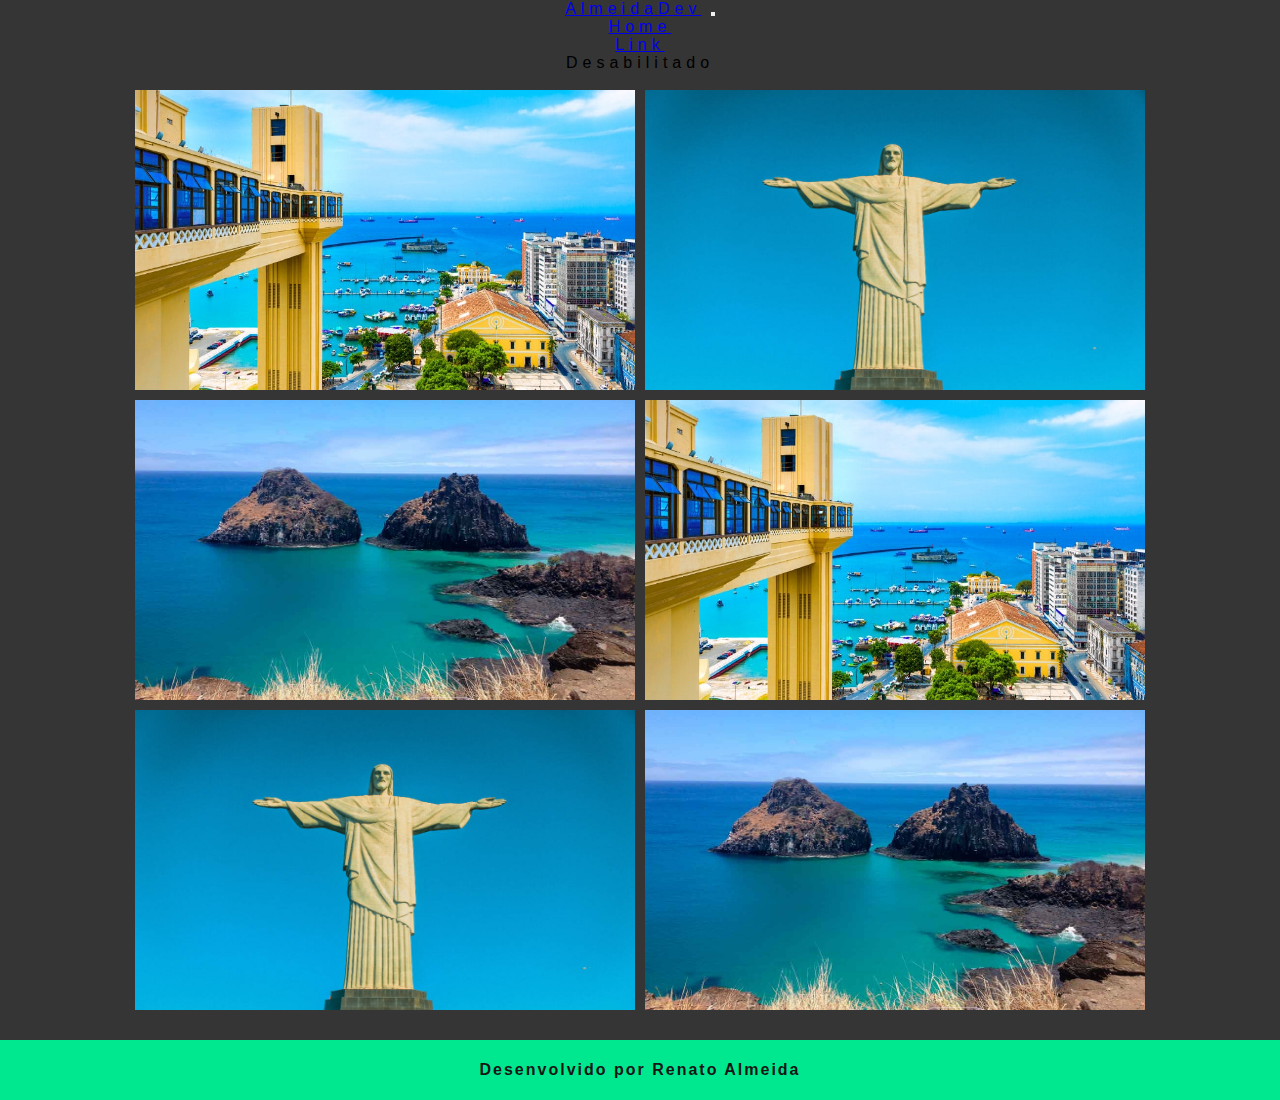
<file: index.html>
<!DOCTYPE html>
<html lang="pt-BR">
<head>
    
    <meta charset="UTF-8">
    <meta name="viewport" content="width=device-width, initial-scale=1.0">
    <link rel="stylesheet" href="./css/midia.css">
    <link href="https://cdn.jsdelivr.net/npm/bootstrap@5.3.1/dist/css/bootstrap.min.css"
          rel="stylesheet" integrity="sha384-4bw+/aepP/YC94hEpVNVgiZdgIC5+VKNBQNGCHeKRQN+PtmoHDEXuppvnDJzQIu9" 
          crossorigin="anonymous">
    <title>Mídias</title>
</head>

<body>
    <header>
       <nav class="navbar navbar-expand-lg bg-warning ">
            <div class="container-fluid">
              <a class="navbar-brand" href="#">AlmeidaDev</a>
              <button class="navbar-toggler" type="button" data-bs-toggle="collapse" data-bs-target="#navbarSupportedContent" aria-controls="navbarSupportedContent" aria-expanded="false" aria-label="Toggle navigation">
                <span class="navbar-toggler-icon"></span>
              </button>
              <div class="collapse navbar-collapse justify-content-end" id="navbarSupportedContent">
                <ul class="navbar-nav ">
                  <li class="nav-item">
                    <a class="nav-link active" aria-current="page" href="#">Home</a>
                  </li>
                  <li class="nav-item">
                    <a class="nav-link" href="#">Link</a>
                  </li>
                  
                  <li class="nav-item">
                    <a class="nav-link disabled" aria-disabled="true">Desabilitado</a>
                  </li>
                </ul>
               
              </div>
            </div>
          </nav>           
    </header><br>
    <section class="grid">
        <img src="./images/bahia.jpg" alt="" srcset="" class="item img1">        
        <img src="./images/cristo.jpg" alt="" srcset=""  class="item img2">
        <img src="./images/pernambuco.jpg" alt="" srcset=""  class="item img3">
        <img src="./images/bahia.jpg" alt="" srcset=""  class="item img4">
        <img src="./images/cristo.jpg" alt="" srcset=""  class="item img5">
        <img src="./images/pernambuco.jpg" alt="" srcset=""  class="item img6">
    </section>
    <footer> Desenvolvido por Renato Almeida</footer>





    <script src="https://cdn.jsdelivr.net/npm/bootstrap@5.3.1/dist/js/bootstrap.bundle.min.js" 
    integrity="sha384-HwwvtgBNo3bZJJLYd8oVXjrBZt8cqVSpeBNS5n7C8IVInixGAoxmnlMuBnhbgrkm" 
    crossorigin="anonymous"></script>
</body>
</html>
</file>
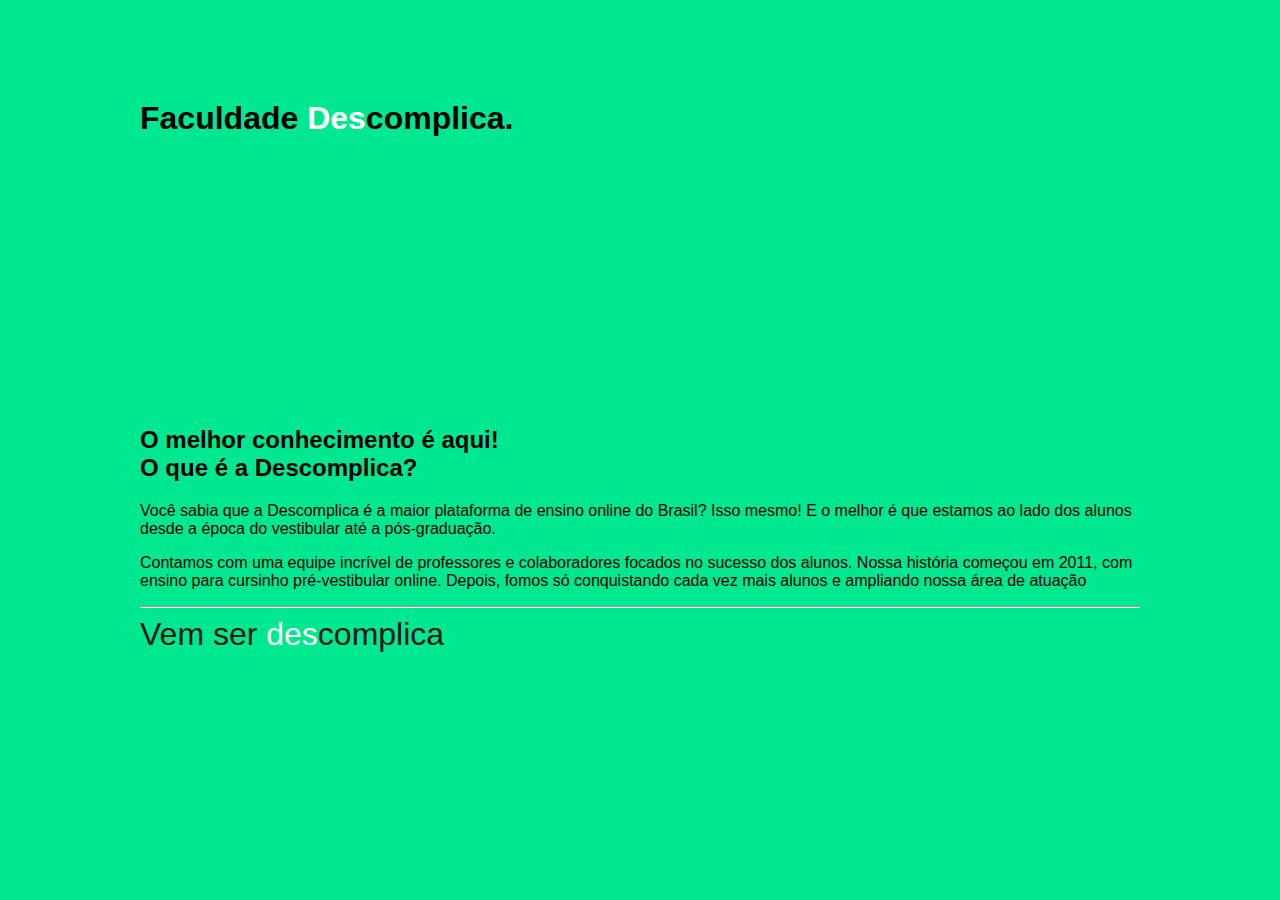
<file: ex1.html>
<!DOCTYPE html>
<html lang="pt-BR">
<head>
    <meta charset="UTF-8">
    <meta name="viewport" content="width=device-width, initial-scale=1.0">
    <title>Conceitos básicos sobre HTML5 - Faculdade Descomplica</title>
</head>
<style>
    a {
        text-decoration: none;      
        color: #151515;
        font-size: 2rem;  
    }
    body {
        display: grid;
        justify-content: center;        
        margin: 0;
        padding: 0;
        box-sizing: border-box;
        background-color: #00E88F;
        font-family: Arial, Helvetica, sans-serif;
        height: 100vh;
    }
    span {
        color: #FFF;
    }
    h1 {
        margin-top: 10%;
        
    }
    section {
        width: 1000px;  
           
    }
    hr {
        background: #151515;
    }
</style>
<body>
    <header>
        <h1> Faculdade <span>Des</span>complica.</h1>
    </header>
    <section>
        <h2>
            O melhor conhecimento é aqui! <br>
            O que é a Descomplica?
        </h2>
        <p>
            Você sabia que a Descomplica é a maior plataforma de ensino online do Brasil? Isso mesmo! E o melhor é 
            que estamos ao lado dos alunos desde a época do vestibular até a pós-graduação.
        </p>
        <p>
            Contamos com uma equipe incrível de professores e colaboradores focados no sucesso dos alunos. Nossa 
            história começou em 2011, com ensino para cursinho pré-vestibular online. Depois, fomos só conquistando
            cada vez mais alunos e ampliando nossa área de atuação
        </p>
        <hr>
        <a href="https://descomplica.com.br/planos/">Vem ser <span>des</span>complica</a> 
    </section>
</body>
</html>
</file>
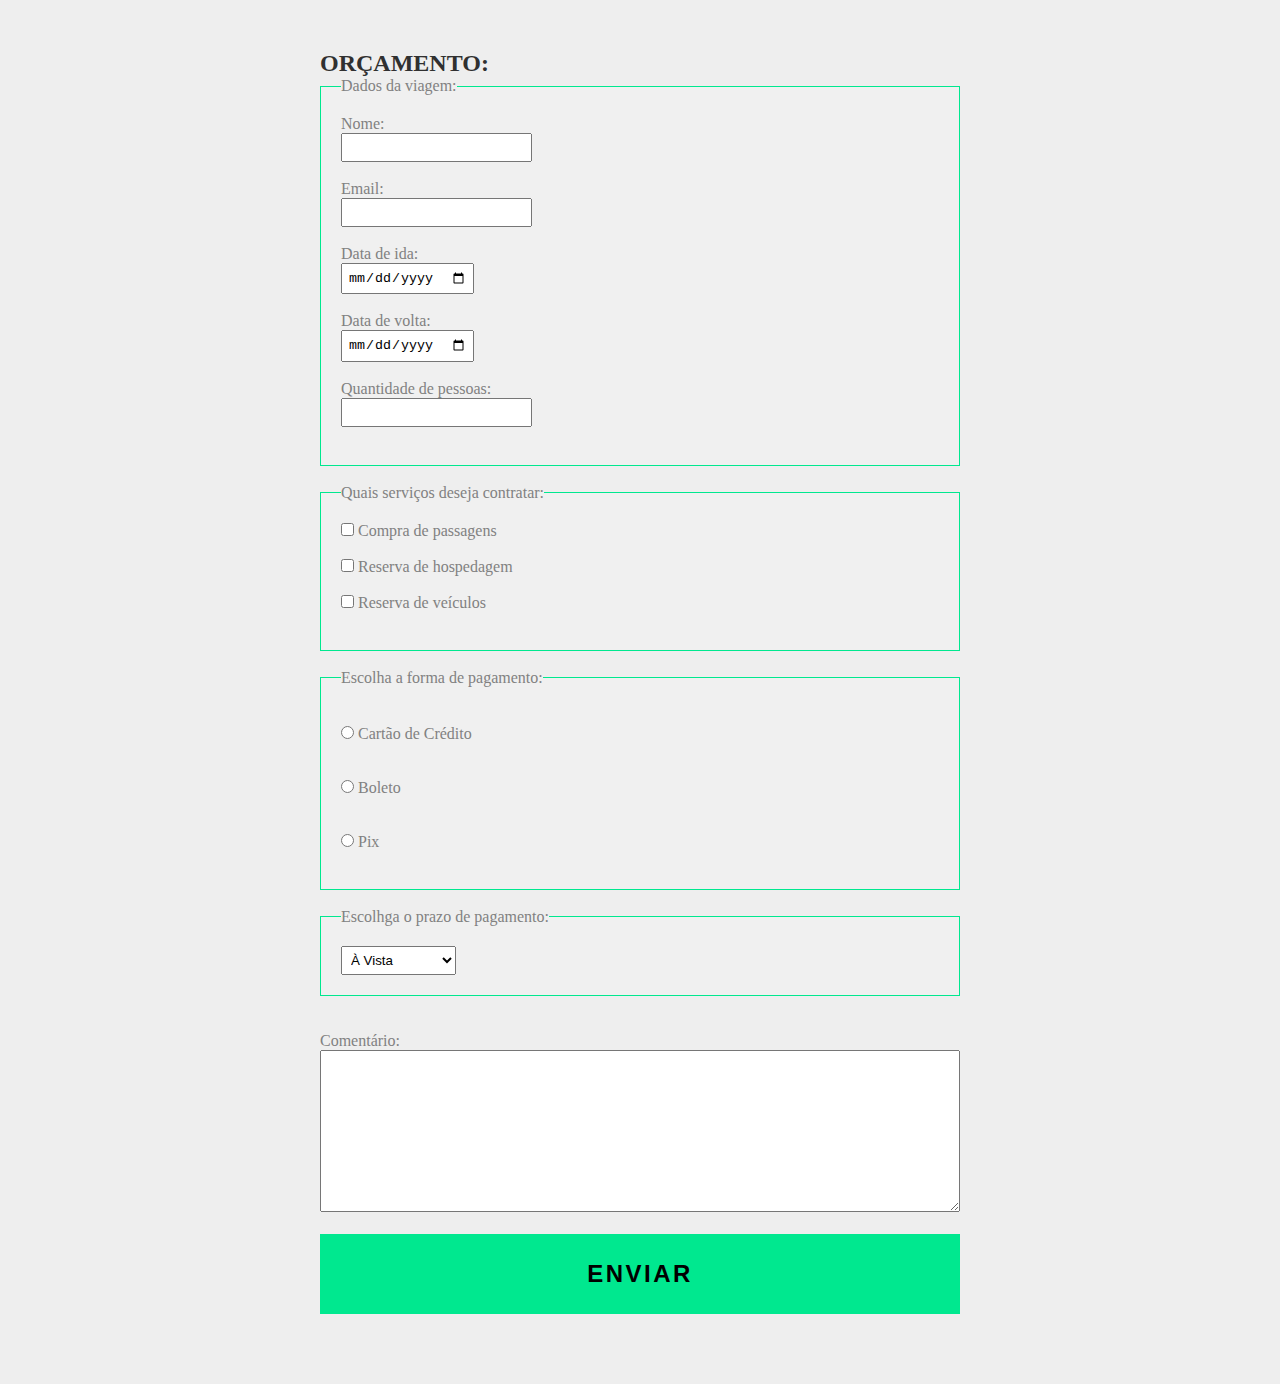
<file: formularios.html>
<!DOCTYPE html>
<html lang="pt-BR">
<head>
    <meta charset="UTF-8">
    <meta name="viewport" content="width=device-width, initial-scale=1.0">
    <title>Reservas</title>
</head>
<style>
    * {
        margin: 0;
        padding: 0;
        box-sizing: border-box;
    }
    h1 {
        color: #303030;
    }
    h2 {
        text-transform: uppercase;
        color: #303030;
        font-weight: 600;
    }
    body{
        padding: 50px;
        display: grid;
        justify-content: center;
        background-color: #EEE;
        color: #818181
    }
    section {
        width: 50vw;
    }
    fieldset {
        padding: 20px 20px;        
        border: 1px solid #00E88F;
        background-color: #ffffff26;
    }
    textarea {
        width: 100%;
    }
    input, select, textarea, radio{
        padding: 5px ;
        outline: 0;
        
    }
    input[type = "submit"] {
        width: 100%;
        height: 80px;
        margin-bottom: 20px;
        border: none;
        background-color: #00E88F ;
        font-weight: bolder;
        text-transform: uppercase;
        letter-spacing: 2.5px;
        font-size: 1.5rem;
    }
    ::-webkit-scrollbar {
    width: 15px;
    background: #151515;
}
::-webkit-scrollbar-thumb {
    background: #00E88F;   
    border-radius: 5px;
}
</style>
<body>
    <section>
        <h2>Orçamento:</h2>
        <form action="#"  method="post">
            <fieldset>

                <legend>Dados da viagem:</legend>
                <label for="Fname">Nome:</label><br>
                <input type="text" name="nome"> <br><br>

                <label for="Femail">Email:</label><br>
                <input type="email" required name="email"> <br> <br>

                <label for="">Data de ida:</label><br>
                <input type="date" name="datIda"><br><br>  

                <label for="">Data de volta:</label><br>
                <input type="date" name="datVolta"><br><br>
                
                <label for="">Quantidade de pessoas:</label><br>
                <input type="number" name="qtdPessoa"> <br> <br>
            </fieldset>  <br> 
            <fieldset>               
            
                <legend for="">Quais serviços deseja contratar:</legend>
                <label for="">
                    <input type="checkbox" name="passagens" id="" value="Passagens"> Compra de passagens<br><br>
                </label>
                <label for="">
                    <input type="checkbox" name="hospedagem" id="" value="Hospedagem"> Reserva de hospedagem <br><br>
                </label>
                <label for="">
                    <input type="checkbox" name="veiculos" id="" value="veiculos"> Reserva de veículos <br><br>
                </label>
            </fieldset><br>
            <fieldset>
                <legend>Escolha a forma de pagamento:</legend>
                <label for="">
                    <br><input type="radio" name="formaPagamento" value="cartão de Crédito"> Cartão de Crédito <br><br>
                    <br><input type="radio" name="formaPagamento" value="Boleto"> Boleto <br><br>
                    <br><input type="radio" name="formaPagamento" value="Pix"> Pix <br><br>
                </label>
            </fieldset> <br>
            <fieldset>
                <legend>Escolhga o prazo de pagamento:</legend>
                <select name="prazoPagamento" id="">
                    <option value="aVista"> À Vista</option>
                    <option value="5X"> 5x sem juros</option>
                    <option value="10xComJuros"> 10x com juros</option>
                </select><br>
            </fieldset><br><br>
            <label for="">Comentário:</label><br>
            <textarea name="" id="" cols="30" rows="10"></textarea><br><br>

            
            <input type="submit" value="Enviar">
        </form>
    </section>
</body>
</html>
</file>
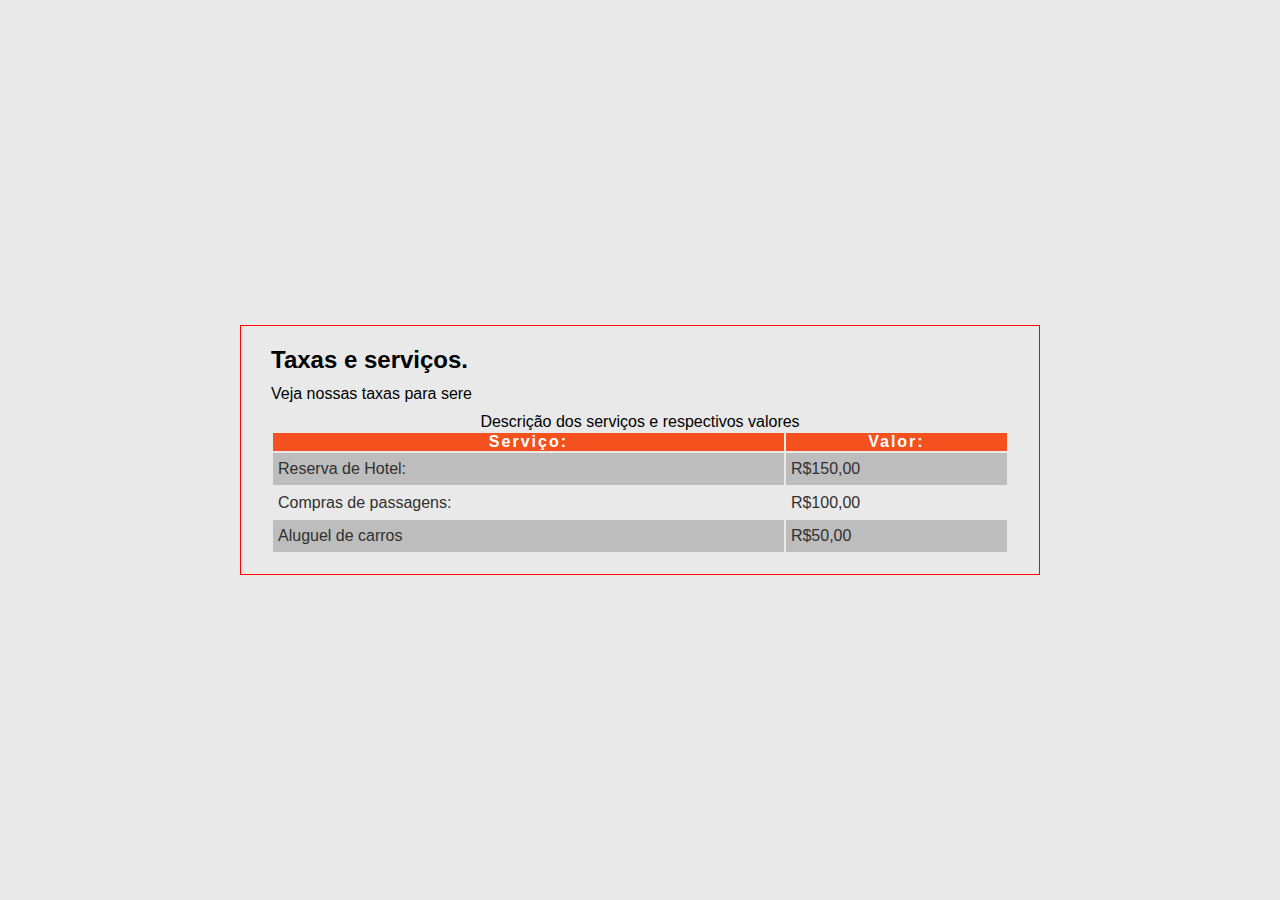
<file: table.html>
<!DOCTYPE html>
<html lang="pt-BR">
<head>
    <meta charset="UTF-8">
    <meta name="viewport" content="width=device-width, initial-scale=1.0">
    <link rel="stylesheet" href="./css/tabela.css">
    <title>Tabelas</title>
</head>
<body>
    <section id="s"> 
        <h2>
            Taxas e serviços.
        </h2>
        <p>
            Veja nossas taxas para sere
        </p>
        <table>
           <caption>Descrição dos serviços e respectivos valores</caption>
           <thead>
                <tr>
                    <th>
                        Serviço:
                    </th>
                    <th>
                        Valor:
                    </th>
                </tr>
            </thead>
            <tbody>
                <tr>
                    <td>
                        Reserva de Hotel:
                    </td>
                    <td>
                        R$150,00
                    </td>
                </tr>
                <tr>
                    <td>
                        Compras de passagens:
                    </td>
                    <td>
                        R$100,00
                    </td>
                </tr>
                <tr>
                    <td>
                        Aluguel de carros
                    </td>
                    <td>
                        R$50,00
                    </td>
                </tr>
            </tbody>
        </table>
    </section>
    
</body>
</html>
</file>
<file: css/midia.css>
* {
    padding: 0;
    margin: 0;
    box-sizing: border-box;
}
body {
    display: grid;        
    text-align: center;
    background-color: #353535 !important;
    font-family: Arial, Helvetica, sans-serif;
    letter-spacing: 5px;
    
}
*
h1 {
    color:#00E88F ;
    padding: 50px 0px;
    text-transform: uppercase;
}
img {
    max-width: 100%;
    width: 500px;
    height: 300px;
}
section {
    width: 100%;
    display: grid;
    justify-content: center;
}

.grid {
    gap: 10px;
    grid-template-areas:
    "a a"
    "b b"
    "c c"
    "d d"
    "f f"
    "e e" ;
}
img1 {
    grid-area: a;
    
}
img2 {
    grid-area: b;
}
img3 {
    grid-area:c;
}
img4 {
    grid-area: d;
}
img5 {
    grid-area: e;
}
img6 {
    grid-area: f;
}
img {
    transition: 0.1s;
}
img:hover {
    padding: 5px 5px;
    opacity: 0.5;
    cursor: pointer;
}

footer {
    height: 60px;
    background-color: #00E88F;        
    width: 100%;
    display: grid;
    justify-content: center;
    align-items: center;
    color: #151515;
    letter-spacing: 2px;
    font-weight: bold;
}
@media screen and (max-width: 900px ) {
    .grid {
        gap: 10px;
        grid-template-areas:
        "a"
        "b"
        "c"
        "d"
        "f"
        "e" ;
    }
}
@media screen and (max-width: 555px ) {
    img {
        max-width: 100%;
        width: 350px;
        height: 250px;
    }
}
@media screen and (max-width: 365px ) {
    img {
        max-width: 100%;
        width: 250px;
        height: 150px;
    }
    footer {
        font-size: 0.7rem;
        height: 60px;
        background-color: #00E88F;        
        width: 100%;
        display: grid;
        justify-content: center;
        align-items: center;
        color: #151515;
        letter-spacing: 1px;
        font-weight: bold;
    }
}
</file>
<file: css/tabela.css>
* {
    margin:0;
    padding: 0;
    box-sizing: border-box;
    font-family: Arial, Helvetica, sans-serif;
}
body {
    display: grid;
    justify-content: center;
    align-items: center;
    width: 100%;
    height: 100vh;
    background-color: #e9e9e9;
}
#s {
    width: 800px;
    height: 250px;
    border: 1px solid red;
    display: grid;
    padding: 20px 30px;
}


table td {
    color: #303030;
    padding: 5px;
    
    
}
table tr:nth-child(even) {
    background-color: #e9e9e9;
}
table tr:nth-child(odd) {
    background-color: #bdbdbd;
}
table thead th {
    background-color:#f4511e ;
    color: #FFF;
    letter-spacing: 2px;;
}
</file>
